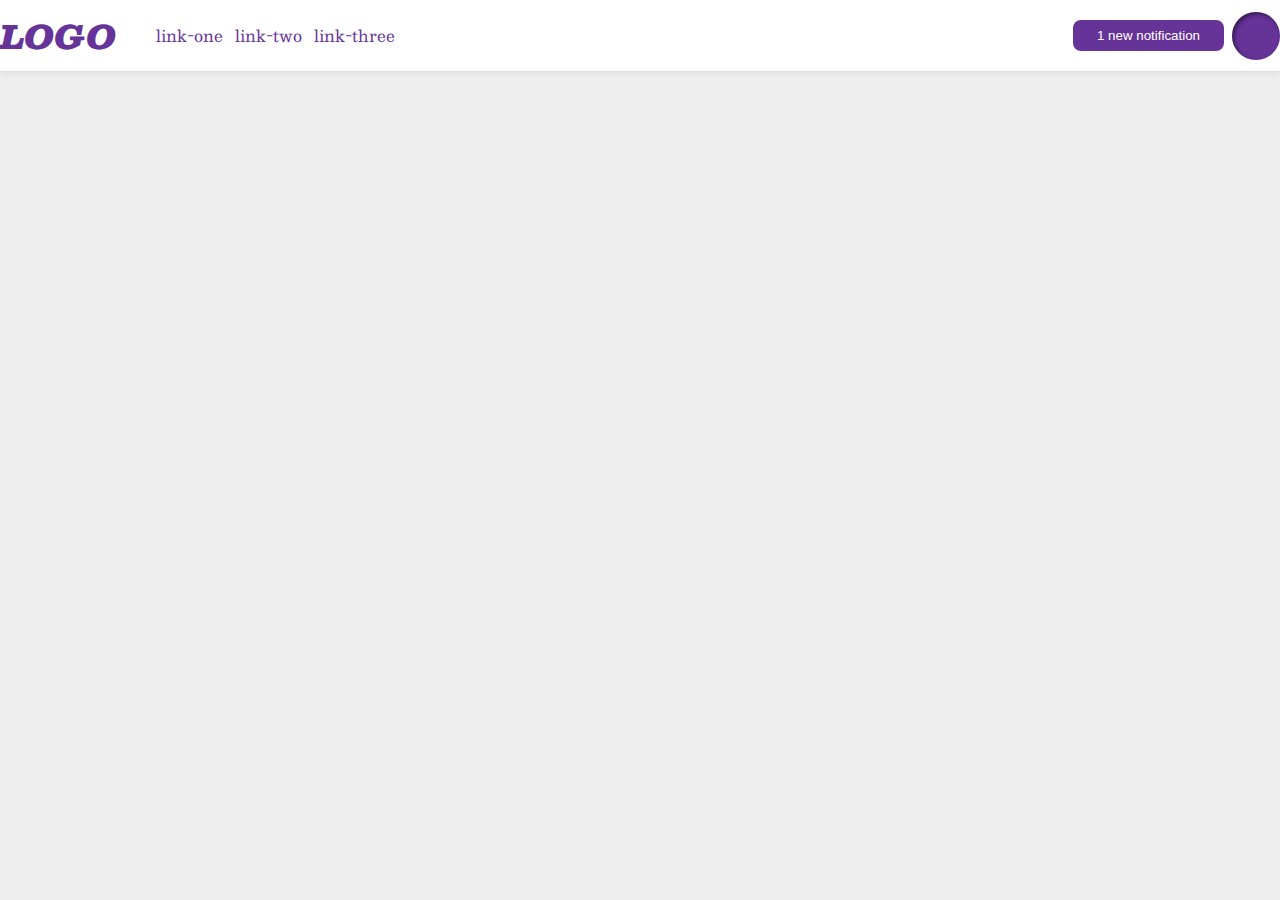
<file: flex/03-flex-header-2/index.html>
<!DOCTYPE html>
<html lang="en">
  <head>
    <meta charset="UTF-8">
    <meta http-equiv="X-UA-Compatible" content="IE=edge">
    <meta name="viewport" content="width=device-width, initial-scale=1.0">
    <title>Flex Header 2</title>
    <link rel="stylesheet" href="style.css">
  </head>
  <body>
    <div class="header">
      <div class="izq">
        <div class="logo">
        LOGO
        </div>
       <ul class="links">
        <li><a href="google.com">link-one</a></li>
        <li><a href="google.com">link-two</a></li>
        <li><a href="google.com">link-three</a></li>
        </ul>
      </div>
      <div class="der">
        <button class="notifications">
        1 new notification
       </button>
        <div class="profile-image"></div>
      </div>
    </div>
  </body>
</html>
</file>
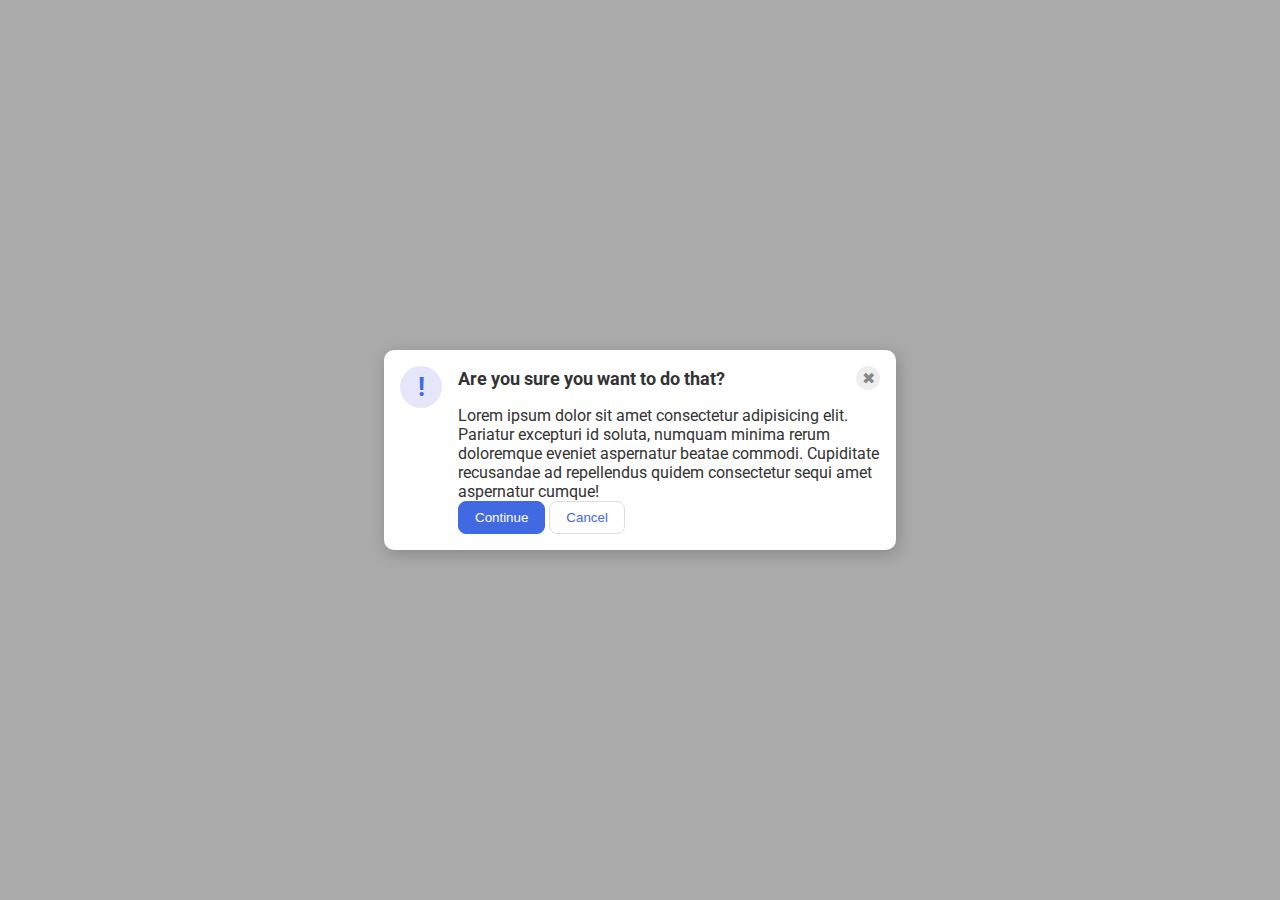
<file: flex/05-flex-modal/index.html>
<!DOCTYPE html>
<html lang="en">
  <head>
    <meta charset="UTF-8">
    <meta http-equiv="X-UA-Compatible" content="IE=edge">
    <meta name="viewport" content="width=device-width, initial-scale=1.0">
    <link rel="stylesheet" href="style.css">
    <title>Modal</title>
  </head>
  <body>
    <div class="modal">
      <div class="icon">!</div>
      <div class="container">
      <div class="header">Are you sure you want to do that?
      <div class="close-button">✖</div>
      </div>
      <div class="text">Lorem ipsum dolor sit amet consectetur adipisicing elit. Pariatur excepturi id soluta, numquam minima rerum doloremque eveniet aspernatur beatae commodi. Cupiditate recusandae ad repellendus quidem consectetur sequi amet aspernatur cumque!</div>
      <button class="continue">Continue</button>
      <button class="cancel">Cancel</button>
      </div>
    </div>
  </body>
</html>
</file>
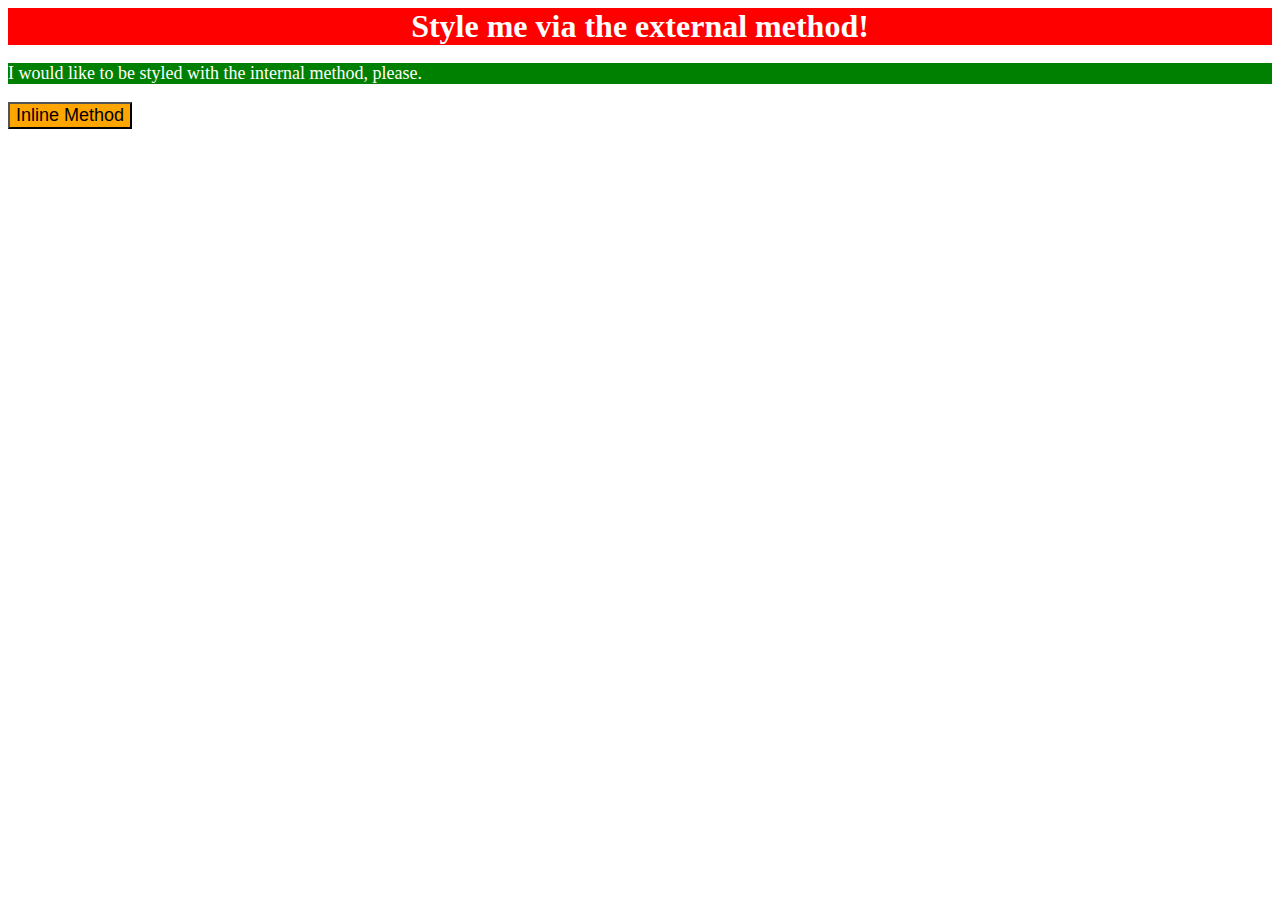
<file: foundations/01-css-methods/index.html>
<!DOCTYPE html>
<html lang="en">
  <head>
    <link rel="stylesheet" href="styles.css">
    <meta charset="UTF-8">
    <meta http-equiv="X-UA-Compatible" content="IE=edge">
    <meta name="viewport" content="width=device-width, initial-scale=1.0">
    <style>
    p {
      background-color: green;
      color: white;
      font-size: 18px;
    }
    </style>
    <title>Methods for Adding CSS</title>
  </head>
  <body>
    <div>Style me via the external method!</div>
    <p>I would like to be styled with the internal method, please.</p>
    <button style= "background-color: orange; font-size: 18px;">Inline Method</button>
  </body>
</html>
</file>
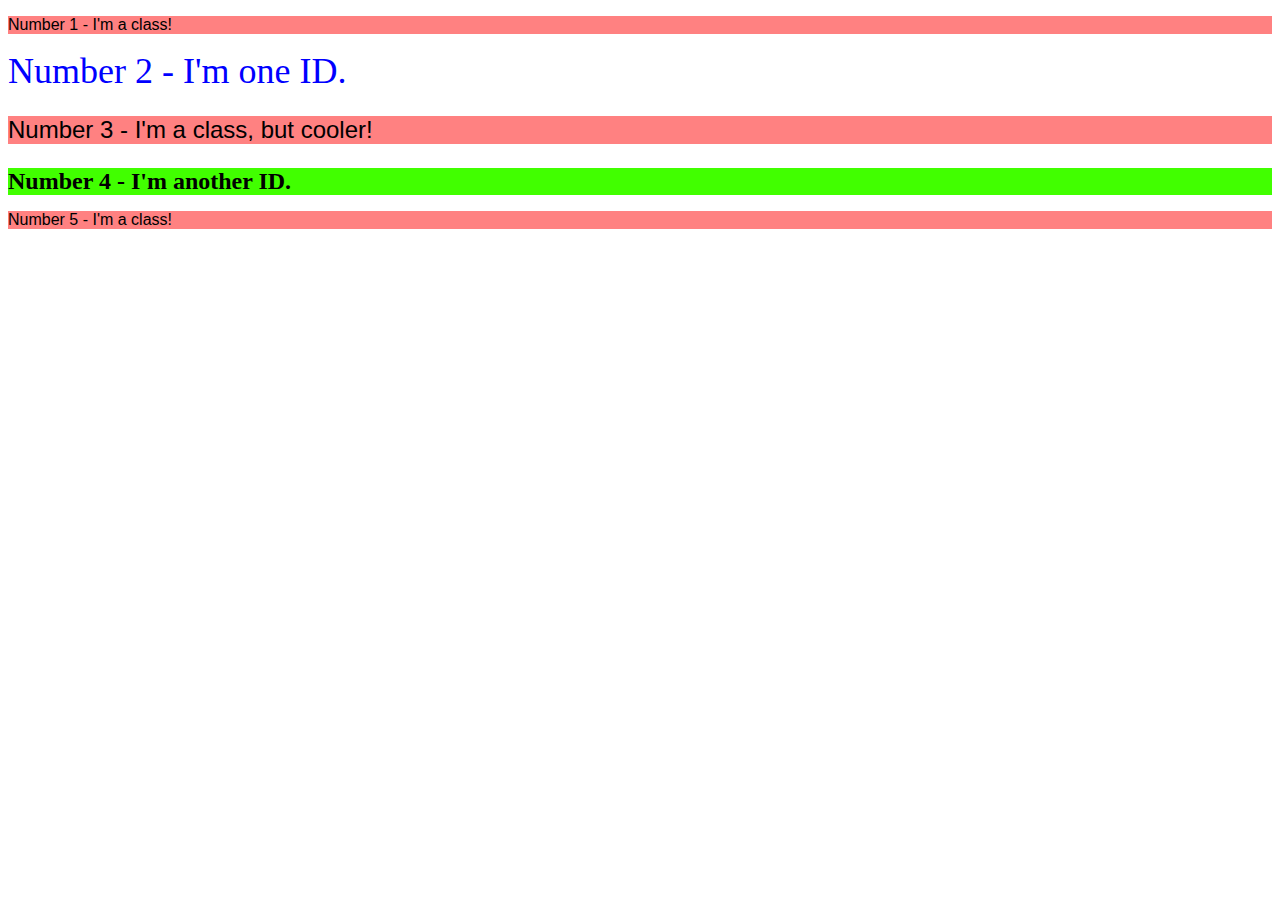
<file: foundations/02-class-id-selectors/index.html>
<!DOCTYPE html>
<html lang="en">
  <head>
    <meta charset="UTF-8">
    <meta http-equiv="X-UA-Compatible" content="IE=edge">
    <meta name="viewport" content="width=device-width, initial-scale=1.0">
    <title>Class and ID Selectors</title>
    <link rel="stylesheet" href="style.css">
  </head>
  <body>
    <p class="nword">Number 1 - I'm a class!</p>
    <div id="two">Number 2 - I'm one ID.</div>
    <p class="nword bitch"> Number 3 - I'm a class, but cooler!</p>
    <div id="four">Number 4 - I'm another ID.</div>
    <p class="nword">Number 5 - I'm a class!</p>
  </body>
</html>
</file>
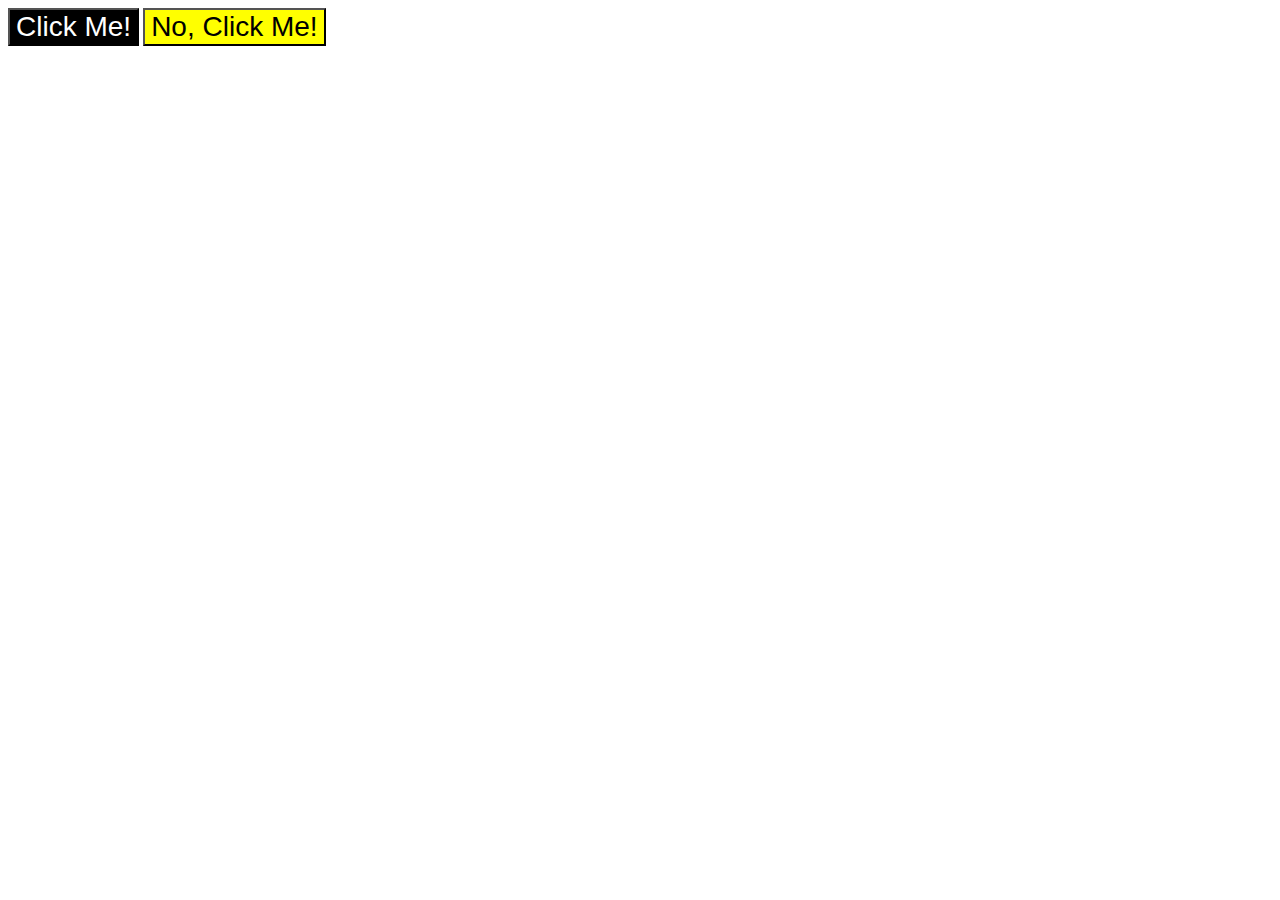
<file: foundations/03-grouping-selectors/index.html>
<!DOCTYPE html>
<html lang="en">
  <head>
    <meta charset="UTF-8">
    <meta http-equiv="X-UA-Compatible" content="IE=edge">
    <meta name="viewport" content="width=device-width, initial-scale=1.0">
    <title>Grouping Selectors</title>
    <link rel="stylesheet" href="style.css">
  </head>
  <body>
    <button class="one">Click Me!</button>
    <button class="two">No, Click Me!</button>
  </body>
</html>
</file>
<file: flex/03-flex-header-2/style.css>
/* this is some magical font-importing.  
you'll learn about it later. */
@import url('https://fonts.googleapis.com/css2?family=Besley:ital,wght@0,400;1,900&display=swap');

body {
  margin: 0;
  background: #eee;
  font-family: Besley, serif;
}

.header {
  background: white;
  border-bottom: 1px solid #ddd;
  box-shadow: 0 0 8px rgba(0,0,0,.1);
  justify-content: space-between;
  display: flex;
  align-items: center;
  margin-right: auto;
}

.profile-image {
  background: rebeccapurple;
  box-shadow: inset 2px 2px 4px rgba(0,0,0,.5);
  border-radius: 50%;
  width: 48px;
  height: 48px;
  flex-shrink: 0;

}

.logo {
  color: rebeccapurple;
  font-size: 32px;
  font-weight: 900;
  font-style: italic;
}

button {
  border: none;
  border-radius: 8px;
  background: rebeccapurple;
  color: white;
  padding: 8px 24px;
  margin-top: 20px;
  margin-bottom: 20px;
  margin-right: 8px;
}

a {
  /* this removes the line under our links */
  text-decoration: none;
  color: rebeccapurple;
}

ul {
  list-style-type: none;
  display: flex;
  gap: 12px;
}

.izq {
  display: flex;
  justify-content: flex-start;
  align-items: center;
}

.der {
  display: flex;
  justify-content: flex-end;
  align-items: center;
}
</file>
<file: flex/05-flex-modal/style.css>
@import url('https://fonts.googleapis.com/css2?family=Roboto:wght@400;700&display=swap');

html, body {
  height: 100%;
}

body {
  font-family: Roboto, sans-serif;
  margin: 0;
  background: #aaa;
  color: #333;
  /* I'll give you this one for free lol */
  display: flex;
  align-items: center;
  justify-content: center;
}

.modal {
  display: flex;
  background: white;
  width: 480px;
  border-radius: 10px;
  box-shadow: 2px 4px 16px rgba(0,0,0,.2);
  gap: 16px;
  padding: 16px;
}

.icon {
  color: royalblue;
  font-size: 26px;
  font-weight: 700;
  background: lavender;
  width: 42px;
  height: 42px;
  border-radius: 50%;
  display: flex;
  align-items: center;
  justify-content: center;
  flex-shrink: 0;
}

.close-button {
  background: #eee;
  border-radius: 50%;
  color: #888;
  font-weight: 400;
  font-size: 16px;
  height: 24px;
  width: 24px;
  display: flex;
  align-items: center;
  justify-content: center;
}

button {
  padding: 8px 16px;
  border-radius: 8px;
}

button.continue {
  background: royalblue;
  border: 1px solid royalblue;
  color: white;
}

button.cancel {
  background: white;
  border: 1px solid #ddd;
  color: royalblue;
}

.header {
font-weight: bold;
display: flex;
align-items: center;
justify-content: space-between;
font-size: 18px;
font-weight: 700;
margin-bottom: 16px;
}

.nigga {
  display: flex;
}
</file>
<file: foundations/01-css-methods/styles.css>
div {
background-color:red; 
color:white; 
font-size: 32px; 
text-align: center; 
font-weight:bold; 
}
</file>
<file: foundations/02-class-id-selectors/style.css>
.nword {
    background-color: rgb(255,129,129);
    font-family: Verdana,dejavu-sans,sans-serif;
}

#two {
 color: blue;
 font-size: 36px;
}

#four {
    background-color: rgb(65,255,0);
    font-size: 24px;
    font-weight: 800;
}

.bitch {
    font-size: 24px;
}
</file>
<file: foundations/03-grouping-selectors/style.css>
.one {
background-color: black;
color: white;
}

.two{
    background-color: yellow;
}

.one,.two{
    font-size: 28px;
    font-family: Helvetica, 'Times New Roman', sans-serif;
}
</file>
